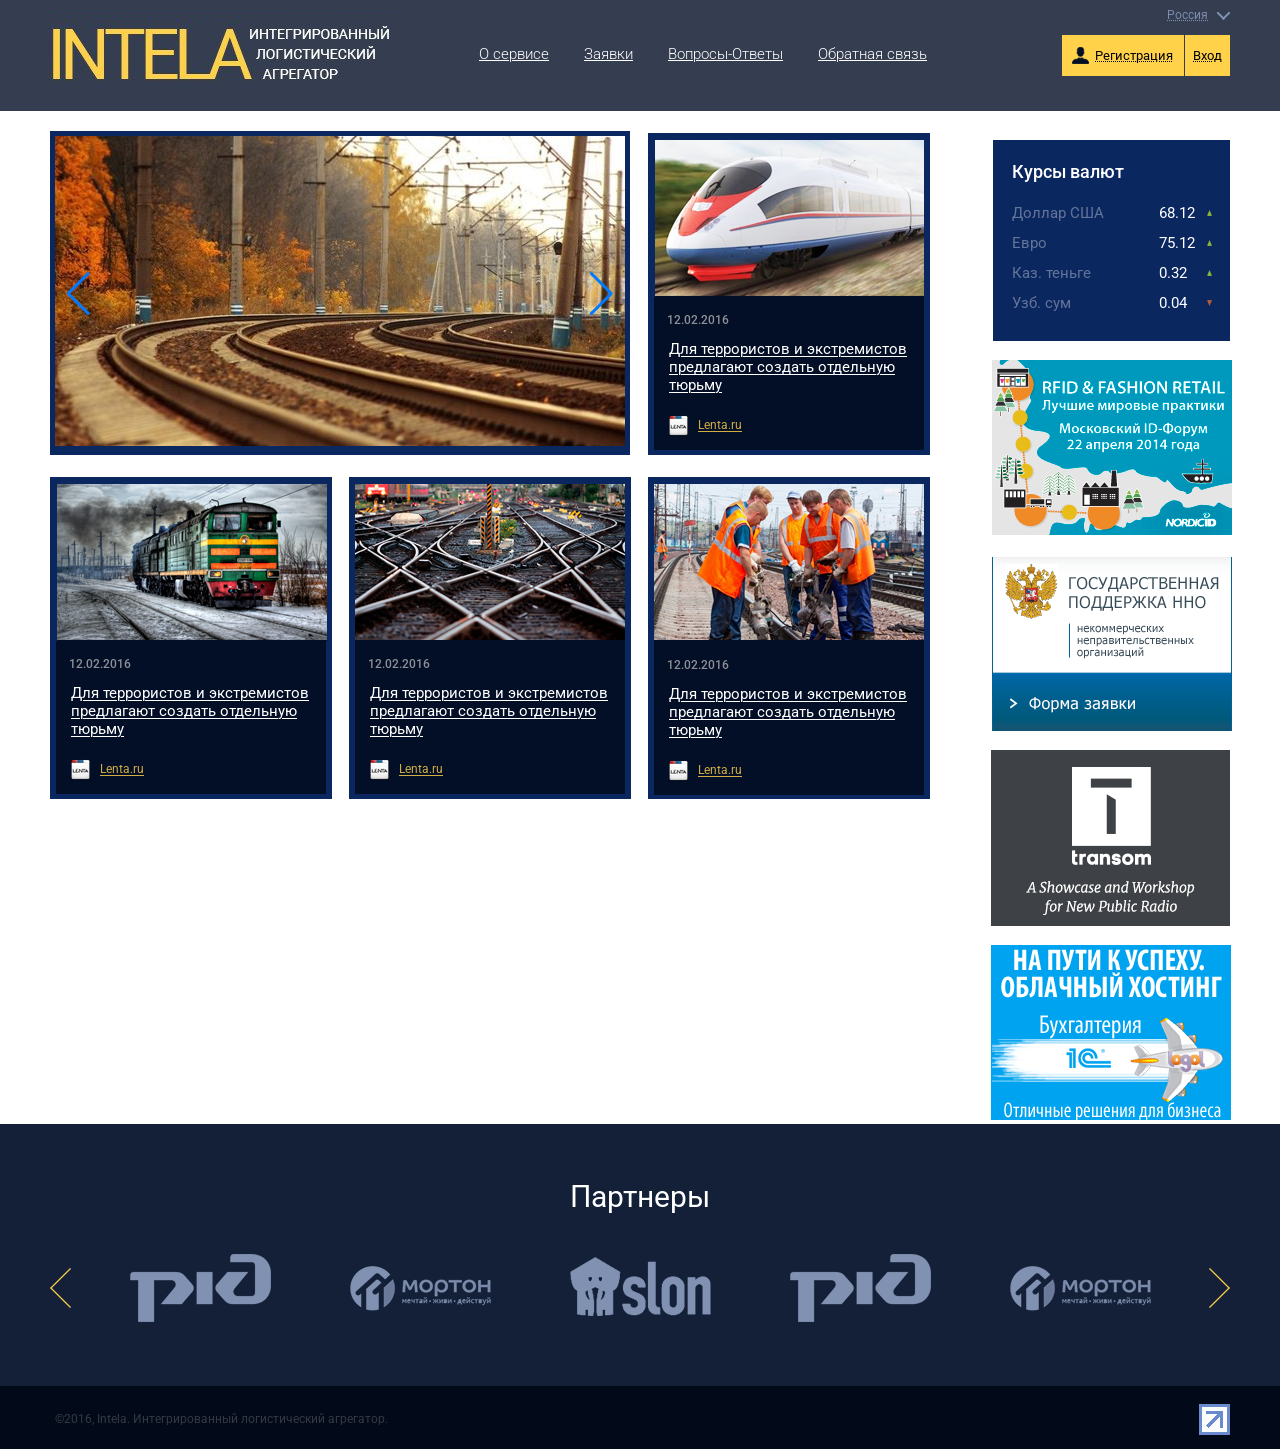
<file: index.html>
<!DOCTYPE html>
<html>
    <head>
        <meta charset="UTF-8">
        <meta name="viewport" content="width=device-width, initial-scale=1.0">
        <title>Intela - главная</title>
        <link href="https://fonts.googleapis.com/css2?family=Roboto:ital,wght@0,100;0,300;0,400;0,500;0,700;0,900;1,100;1,300;1,400;1,500;1,700;1,900&display=swap" rel="stylesheet">
        <link rel="stylesheet" href="./css/main.css">
        <link rel="stylesheet" href="vendor/swiper/swiper-bundle.min.css">
    </head>
    <body>
        <div class="page">
            <div class="page__header">
                <header class="header">
                    <div class="header__wrapper wrapper">
                        <div class="header__logo">
                            <div class="logo">
                                <a class="logo__link" href="#">
                                    <img src="./img/logo.png" alt="img" class="logo__image">
                                </a>
                            </div>
                        </div>
                        <div class="header__menu">
                            <ul class="menu">
                                <li class="menu__item">
                                    <a href="#" class="menu__link">О сервисе</a>
                                </li>
                                <li class="menu__item">
                                    <div class="menu__itemWrapper1">
                                        <a href="#" class="menu__link">Заявки</a>
                                    </div>
                                </li>
                                <li class="menu__item">
                                    <div class="menu__itemWrapper2">
                                        <a href="#" class="menu__link">Вопросы-Ответы</a>
                                    </div>
                                </li>
                                <li class="menu__item">
                                    <div class="menu__itemWrapper3">
                                        <a href="#" class="menu__link">Обратная связь</a>
                                    </div>
                                </li>
                            </ul>
                        </div>
                        <div class="header__right">
                            <div class="header__lang">
                                <div class="lang">
                                    <div class="lang__main">
                                        <div class="lang__title">Россия</div>
                                    </div>
                                    <div class="lang__dropdown">
                                        <div class=lang__linkContainer>
                                            <a href="#" class="lang__link"><b>Россия</b></a>
                                        </div>
                                        <div class=lang__linkContainer>
                                            <a href="#" class="lang__link"><del>Украина</del></a>
                                        </div>
                                        <div class=lang__linkContainer>
                                            <a href="#" class="lang__link">Кыргызстан</a>
                                        </div>
                                        <div class=lang__linkContainer>
                                            <a href="#" class="lang__link">Казахстан</a>
                                        </div>
                                    </div>
                                </div>
                            </div>
                            <div class="header-login">
                                <div class="header-login__sign-up">
                                    <a href="#" class="header-login__sign-up-link">Регистрация</a>
                                </div>
                                <div class="header-login__sign-in">
                                    <a href="#" class="header-login__sign-in-link">Вход</a>
                                </div>
                            </div>
                        </div>
                    </div>
                </header>
            </div>

            <div class="page__main">
                <div class="layout">
                    <div class="layout__main wrapper">
                        <div class="layout__content">
                            <div class="news-main">
                                <div class="news-main__first-line">
                                    <div class="news-card-large">
                                        <div class="news-card-large__slider">
                                            <div class="swiper js-news-main-slider">
                                                <div class="swiper-wrapper">
                                                    <div class="swiper-slide"><img src="img/news1.png"></div>
                                                    <div class="swiper-slide"><img src="img/kot1.jpg"></div>
                                                    <div class="swiper-slide"><img src="img/kot2.png"></div>
                                                </div>
                                                <div class="swiper-button-prev"></div>
                                                <div class="swiper-button-next"></div>
                                            </div>
                                        </div>
                                    </div>
                                    <div class="news-card-small">
                                        <div class=news-card-small__container>
                                            <div class=news-card-small__container>
                                                <img src="./img/news2.png" class="news-card-small__img1">
                                            </div>
                                            <div class="news-card-small__content">
                                                <div class="news-card-small__date">12.02.2016</div>
                                                <div class="news-card-small__text">Для террористов и экстремистов предлагают создать отдельную тюрьму</div>
                                                <div class="news-card-small__link">
                                                    <a href="#" class="news-card-small__linkImg">
                                                        <img src="./img/logo2.png" class="news-card-small__linkImg1">
                                                    </a>
                                                    <div class="news-card-small__linkAcontainer">
                                                        <a href="#" class="news-card-small__linkA">Lenta.ru</a>
                                                    </div>
                                                </div>
                                            </div>
                                        </div>
                                    </div>
                                </div>

                                <div class="news-main__second-line">
                                    <div class="news-card-small">
                                        <div class=news-card-small__container>
                                            <div class=news-card-small__container>
                                                <img src="./img/news3.png" class="news-card-small__img1">
                                            </div>
                                            <div class="news-card-small__content">
                                                <div class="news-card-small__date">12.02.2016</div>
                                                <div class="news-card-small__text">Для террористов и экстремистов предлагают создать отдельную тюрьму</div>
                                                <div class="news-card-small__link">
                                                    <a href="#" class="news-card-small__linkImg">
                                                        <img src="./img/logo2.png" class="news-card-small__linkImg1">
                                                    </a>
                                                    <div class="news-card-small__linkAcontainer">
                                                        <a href="#" class="news-card-small__linkA">Lenta.ru</a>
                                                    </div>
                                                </div>
                                            </div>
                                        </div>
                                    </div>
                                    <div class="news-card-small">
                                        <div class=news-card-small__container>
                                            <div class=news-card-small__container>
                                                <img src="./img/news4.png" class="news-card-small__img1">
                                            </div>
                                            <div class="news-card-small__content">
                                                <div class="news-card-small__date">12.02.2016</div>
                                                <div class="news-card-small__text">Для террористов и экстремистов предлагают создать отдельную тюрьму</div>
                                                <div class="news-card-small__link">
                                                    <a href="#" class="news-card-small__linkImg">
                                                        <img src="./img/logo2.png" class="news-card-small__linkImg1">
                                                    </a>
                                                    <div class="news-card-small__linkAcontainer">
                                                        <a href="#" class="news-card-small__linkA">Lenta.ru</a>
                                                    </div>
                                                </div>
                                            </div>
                                        </div>
                                    </div>
                                    <div class="news-card-small">
                                        <div class=news-card-small__container>
                                            <div class=news-card-small__container>
                                                <img src="./img/news5.png" class="news-card-small__img1">
                                            </div>
                                            <div class="news-card-small__content">
                                                <div class="news-card-small__date">12.02.2016</div>
                                                <div class="news-card-small__text">Для террористов и экстремистов предлагают создать отдельную тюрьму</div>
                                                <div class="news-card-small__link">
                                                    <a href="#" class="news-card-small__linkImg">
                                                        <img src="./img/logo2.png" class="news-card-small__linkImg1">
                                                    </a>
                                                    <div class="news-card-small__linkAcontainer">
                                                        <a href="#" class="news-card-small__linkA">Lenta.ru</a>
                                                    </div>
                                                </div>
                                            </div>
                                        </div>
                                    </div>
                                </div>
                            </div>
                        </div>
                        <div class="layout__sidebar">
                            <div class="sidebar">
                                <div class="sidebar__Content">
                                    <div class="sidebar__Title">Курсы валют</div>
                                    <div class="sidebar__Rate">
                                        <ul>
                                            <li>Доллар США</li>
                                            <li>Евро</li>
                                            <li>Каз. теньге</li>
                                            <li>Узб. сум</li>
                                        </ul>
                                    </div>
                                    <div class="sidebar__RateNumbers">
                                        <ul>
                                            <li>68.12</li> <img src="./img/Shape 1.png" class="page__sidebarShape">
                                            <li>75.12</li> <img src="./img/Shape 1.png" class="page__sidebarShape">
                                            <li>0.32</li> <img src="./img/Shape 1.png" class="page__sidebarShape">
                                            <li>0.04</li> <img src="./img/Shape 2.png" class="page__sidebarShape">
                                        </ul>
                                    </div>
                                </div>
                            </div>
                            <div class="sidebar__sidebarAdList">
                                <div class="sidebar__sidebarAdList1">
                                    <div class="sidebar__Ad"><img src="./img/ad1.png"></div>
                                    <div class="sidebar__Ad1"><img src="./img/ad2.png"></div>
                                    <div class="sidebar__Ad2"><img src="./img/ad3.png"></div>
                                    <div class="sidebar__Ad3"><img src="./img/ad4.png"></div>
                                </div>
                            </div>
                        </div>
                    </div>
                </div>

                <div class="layout layout__partners">
                    <div class="layout__main-bottom wrapper">
                        <div class="partners-main">
                            <div class="partners__title">
                                Партнеры
                            </div>
                            <div class="partners">
                                <div class="arrow1">
                                    <a href="#">
                                        <img src="./img/strelochka.png">
                                    </a>
                                </div>
                                <div class="partners__logo">
                                    <a href="#">
                                        <img src="./img/logo3.png">
                                    </a>
                                </div>
                                <div class="partners__logo1">
                                    <a href="#">
                                        <img src="./img/logo4.png">
                                    </a>
                                </div>
                                <div class="partners__logo2">
                                    <a href="#">
                                        <img src="./img/logo5.png">
                                    </a>
                                </div>
                                <div class="partners__logo3">
                                    <a href="#">
                                        <img src="./img/logo3.png">
                                    </a>
                                </div>
                                <div class="partners__logo4">
                                    <a href="#">
                                        <img src="./img/logo4.png">
                                    </a>
                                </div>
                                <div class="arrow2">
                                    <a href="#">
                                        <img src="./img/strelohka2.png">
                                    </a>
                                </div>
                            </div>
                        </div>
                    </div>
                </div>
            </div>
            <div class="page__footer">
                <footer class="footer">
                    <div class="footer__wrapper wrapper">
                        <div class="copyright">
                            ©2016, Intela. Интегрированный логистический агрегатор.
                        </div>
                        <div class="strelochka3">
                            <a href="#">
                                <img src="./img/strelochka3.png">
                            </a>
                        </div>
                    </div>
                </footer>
            </div>
        </div>
    </body>
    <script src="vendor/swiper/swiper-bundle.min.js"></script>
    <script src="js/main.js"></script>
</html>
</file>
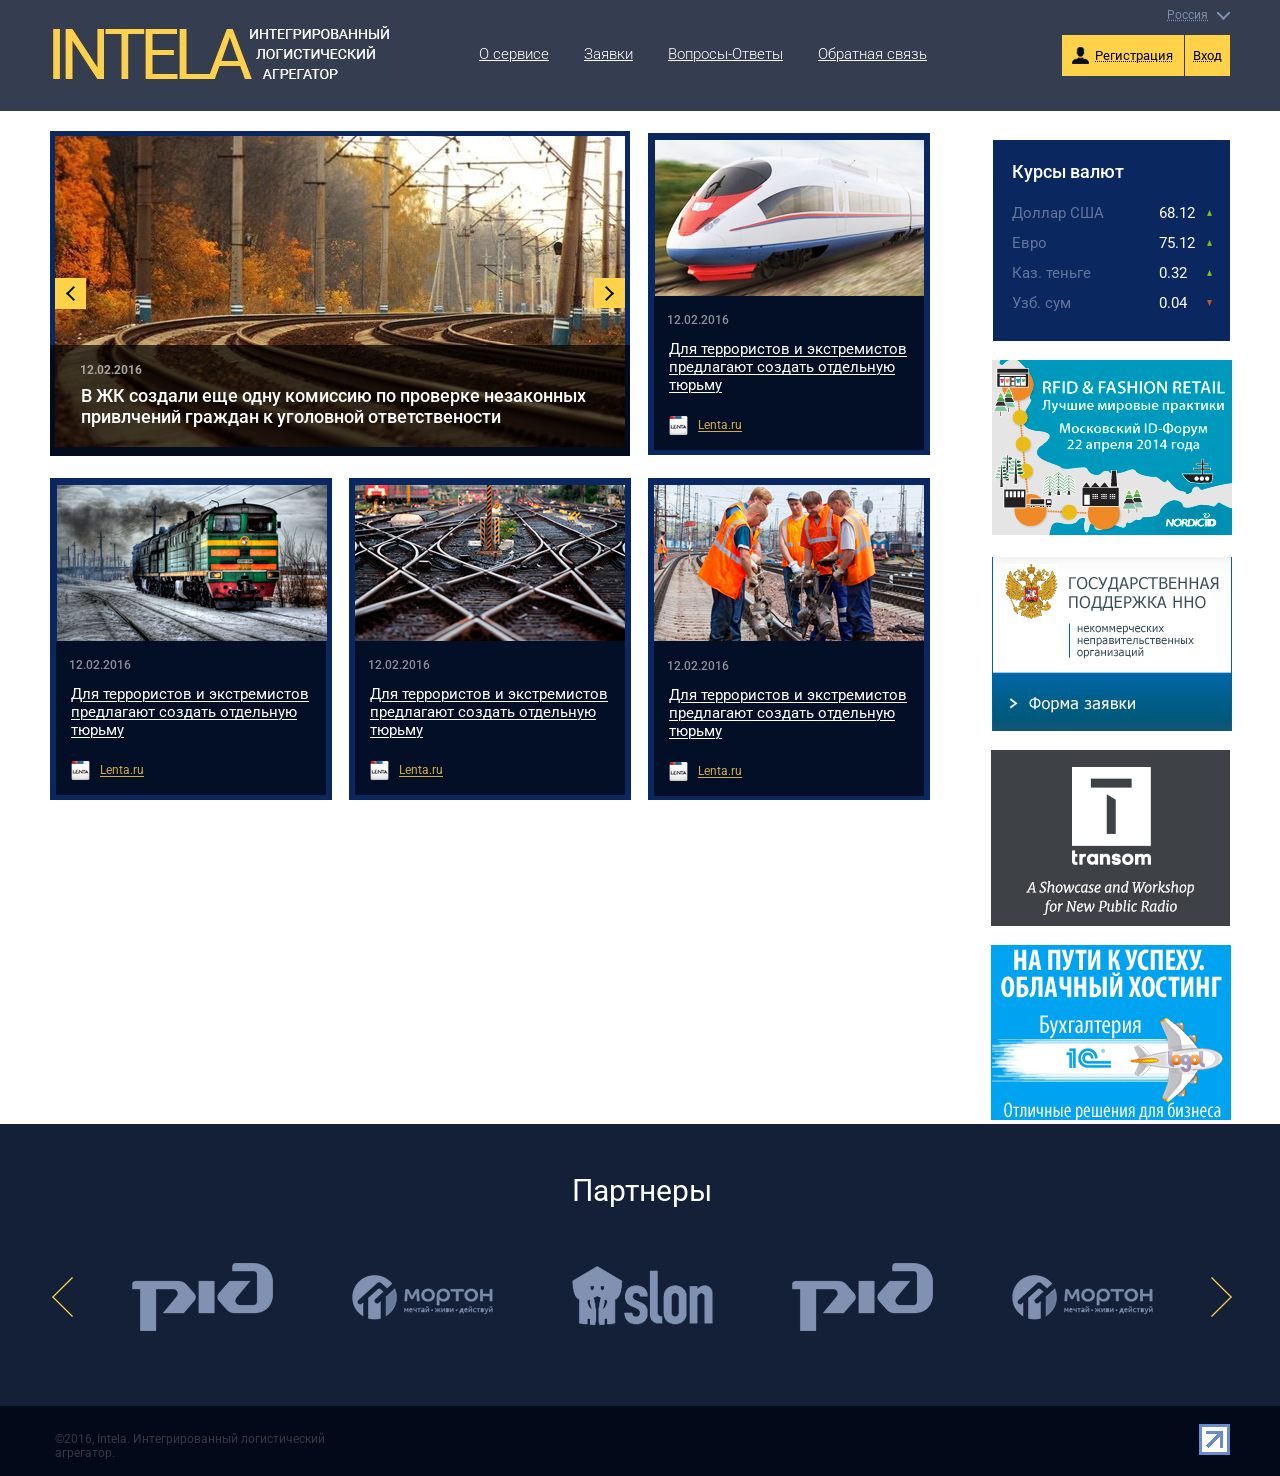
<file: intela-fixed_2024-08-08_(17-29)/intela-fixed/index.html>
<!DOCTYPE html>
<html>
    <head>
        <meta charset="UTF-8">
        <meta name="viewport" content="width=device-width, initial-scale=1.0">
        <title>Intela - главная</title>
        <link rel="stylesheet" href="./css/main.css">
        <link rel="preconnect" href="https://fonts.googleapis.com">
        <link rel="preconnect" href="https://fonts.gstatic.com" crossorigin>
        <link href="https://fonts.googleapis.com/css2?family=Roboto:ital,wght@0,100;0,300;0,400;0,500;0,700;0,900;1,100;1,300;1,400;1,500;1,700;1,900&display=swap" rel="stylesheet">
    </head>
    <body>
        <div class="page">
            <div class="page__header">
                <header class="header">
                    <div class="header__wrapper wrapper">
                        <div class="header__logo">
                            <div class="logo">
                                <a class="logo__link" href="#">
                                    <img src="./img/logo.png" alt="img" class="logo__image">
                                </a>
                            </div>
                        </div>
                        <div class="header__menu">
                            <ul class="menu">
                                <li class="menu__item">
                                    <a href="#" class="menu__link">О сервисе</a>
                                </li>
                                <li class="menu__item">
                                    <div class="menu__itemWrapper1">
                                        <a href="#" class="menu__link">Заявки</a>
                                    </div>
                                </li>
                                <li class="menu__item">
                                    <div class="menu__itemWrapper2">
                                        <a href="#" class="menu__link">Вопросы-Ответы</a>
                                    </div>
                                </li>
                                <li class="menu__item">
                                    <div class="menu__itemWrapper3">
                                        <a href="#" class="menu__link">Обратная связь</a>
                                    </div>
                                </li>
                            </ul>
                        </div>
                        <div class="header__right">
                            <div class="header__lang">
                                <div class="lang">
                                    <div class="lang__main">
                                        <div class="lang__title">Россия</div>
                                    </div>
                                    <div class="lang__dropdown">
                                        <div class=lang__linkContainer>
                                            <a href="#" class="lang__link"><b>Россия</b></a>
                                        </div>
                                        <div class=lang__linkContainer>
                                            <a href="#" class="lang__link"><del>Украина</del></a>
                                        </div>
                                        <div class=lang__linkContainer>
                                            <a href="#" class="lang__link">Кыргызстан</a>
                                        </div>
                                        <div class=lang__linkContainer>
                                            <a href="#" class="lang__link">Казахстан</a>
                                        </div>
                                    </div>
                                </div>
                            </div>
                            <div class="header-login">
                                <div class="header-login__sign-up">
                                    <a href="#" class="header-login__sign-up-link">Регистрация</a>
                                </div>
                                <div class="header-login__sign-in">
                                    <a href="#" class="header-login__sign-in-link">Вход</a>
                                </div>
                            </div>
                        </div>
                    </div>
                </header>
            </div>

            <div class="page__main">
                <div class="layout">
                    <div class="layout__main wrapper">
                        <div class="layout__content">
                            <div class="news-main">
                                <div class="news-main__first-line">
                                    <div class="news-card-large">
                                        <div class="news-card-large__slider">
                                            <a href="#">
                                                <img src="./img/arrow2.png" class="news-card-large__arrow1but2">
                                            </a>
                                            <a href="#">
                                                <img src="./img/arrow.png" class="news-card-large__arrow2but0">
                                            </a>
                                            <img src="./img/news1.png">
                                        </div>
                                        <div class="news-card-large__content">
                                            <div class="news-card-large__date">12.02.2016</div>
                                            <div class="news-card-large__text">
                                                <a href="#" class="news-card-large__textlink">
                                                    В ЖК создали еще одну комиссию по проверке незаконных привлчений граждан к уголовной ответствености
                                                </a>
                                            </div>
                                        </div>
                                    </div>

                                    <div class="news-card-small">
                                        <div class=news-card-small__container>
                                            <div class=news-card-small__container>
                                                <img src="./img/news2.png" class="news-card-small__img1">
                                            </div>
                                            <div class="news-card-small__content">
                                                <div class="news-card-small__date">12.02.2016</div>
                                                <div class="news-card-small__text">Для террористов и экстремистов предлагают создать отдельную тюрьму</div>
                                                <div class="news-card-small__link">
                                                    <a href="#" class="news-card-small__linkImg">
                                                        <img src="./img/logo2.png" class="news-card-small__linkImg1">
                                                    </a>
                                                    <div class="news-card-small__linkAcontainer">
                                                        <a href="#" class="news-card-small__linkA">Lenta.ru</a>
                                                    </div>
                                                </div>
                                            </div>
                                        </div>
                                    </div>
                                </div>

                                <div class="news-main__second-line">
                                    <div class="news-card-small">
                                        <div class=news-card-small__container>
                                            <div class=news-card-small__container>
                                                <img src="./img/news3.png" class="news-card-small__img1">
                                            </div>
                                            <div class="news-card-small__content">
                                                <div class="news-card-small__date">12.02.2016</div>
                                                <div class="news-card-small__text">Для террористов и экстремистов предлагают создать отдельную тюрьму</div>
                                                <div class="news-card-small__link">
                                                    <a href="#" class="news-card-small__linkImg">
                                                        <img src="./img/logo2.png" class="news-card-small__linkImg1">
                                                    </a>
                                                    <div class="news-card-small__linkAcontainer">
                                                        <a href="#" class="news-card-small__linkA">Lenta.ru</a>
                                                    </div>
                                                </div>
                                            </div>
                                        </div>
                                    </div>
                                    <div class="news-card-small">
                                        <div class=news-card-small__container>
                                            <div class=news-card-small__container>
                                                <img src="./img/news4.png" class="news-card-small__img1">
                                            </div>
                                            <div class="news-card-small__content">
                                                <div class="news-card-small__date">12.02.2016</div>
                                                <div class="news-card-small__text">Для террористов и экстремистов предлагают создать отдельную тюрьму</div>
                                                <div class="news-card-small__link">
                                                    <a href="#" class="news-card-small__linkImg">
                                                        <img src="./img/logo2.png" class="news-card-small__linkImg1">
                                                    </a>
                                                    <div class="news-card-small__linkAcontainer">
                                                        <a href="#" class="news-card-small__linkA">Lenta.ru</a>
                                                    </div>
                                                </div>
                                            </div>
                                        </div>
                                    </div>
                                    <div class="news-card-small">
                                        <div class=news-card-small__container>
                                            <div class=news-card-small__container>
                                                <img src="./img/news5.png" class="news-card-small__img1">
                                            </div>
                                            <div class="news-card-small__content">
                                                <div class="news-card-small__date">12.02.2016</div>
                                                <div class="news-card-small__text">Для террористов и экстремистов предлагают создать отдельную тюрьму</div>
                                                <div class="news-card-small__link">
                                                    <a href="#" class="news-card-small__linkImg">
                                                        <img src="./img/logo2.png" class="news-card-small__linkImg1">
                                                    </a>
                                                    <div class="news-card-small__linkAcontainer">
                                                        <a href="#" class="news-card-small__linkA">Lenta.ru</a>
                                                    </div>
                                                </div>
                                            </div>
                                        </div>
                                    </div>
                                </div>
                            </div>
                        </div>
                        <div class="layout__sidebar">
                            <div class="sidebar">
                                <div class="sidebar__Content">
                                    <div class="sidebar__Title">Курсы валют</div>
                                    <div class="sidebar__Rate">
                                        <ul>
                                            <li>Доллар США</li>
                                            <li>Евро</li>
                                            <li>Каз. теньге</li>
                                            <li>Узб. сум</li>
                                        </ul>
                                    </div>
                                    <div class="sidebar__RateNumbers">
                                        <ul>
                                            <li>68.12</li> <img src="./img/Shape 1.png" class="page__sidebarShape">
                                            <li>75.12</li> <img src="./img/Shape 1.png" class="page__sidebarShape">
                                            <li>0.32</li> <img src="./img/Shape 1.png" class="page__sidebarShape">
                                            <li>0.04</li> <img src="./img/Shape 2.png" class="page__sidebarShape">
                                        </ul>
                                    </div>
                                </div>
                            </div>
                            <div class="sidebar__sidebarAdList">
                                <div class="sidebar__sidebarAdList1">
                                    <div class="sidebar__Ad"><img src="./img/ad1.png"></div>
                                    <div class="sidebar__Ad1"><img src="./img/ad2.png"></div>
                                    <div class="sidebar__Ad2"><img src="./img/ad3.png"></div>
                                    <div class="sidebar__Ad3"><img src="./img/ad4.png"></div>
                                </div>
                            </div>
                        </div>
                    </div>
                </div>

                <div class="layout layout__partners">
                    <div class="layout__main-bottom wrapper">
                        <div class="partners-main">
                            <div class="partners__title">
                                Партнеры
                            </div>
                            <div class="partners">
                                <div class="arrow1">
                                    <a href="#">
                                        <img src="./img/strelochka.png">
                                    </a>
                                </div>
                                <div class="partners__logo">
                                    <a href="#">
                                        <img src="./img/logo3.png">
                                    </a>
                                </div>
                                <div class="partners__logo1">
                                    <a href="#">
                                        <img src="./img/logo4.png">
                                    </a>
                                </div>
                                <div class="partners__logo2">
                                    <a href="#">
                                        <img src="./img/logo5.png">
                                    </a>
                                </div>
                                <div class="partners__logo3">
                                    <a href="#">
                                        <img src="./img/logo3.png">
                                    </a>
                                </div>
                                <div class="partners__logo4">
                                    <a href="#">
                                        <img src="./img/logo4.png">
                                    </a>
                                </div>
                                <div class="arrow2">
                                    <a href="#">
                                        <img src="./img/strelohka2.png">
                                    </a>
                                </div>
                            </div>
                        </div>
                    </div>
                </div>
            </div>
            <div class="page__footer">
                <footer class="footer">
                    <div class="footer__wrapper wrapper">
                        <div class="copyright">
                            ©2016, Intela. Интегрированный логистический агрегатор.
                        </div>
                        <div class="strelochka3">
                            <a href="#">
                                <img src="./img/strelochka3.png">
                            </a>
                        </div>
                    </div>
                </footer>
            </div>
        </div>
    </body>
</html>
</file>
<file: css/main.css>
/*.roboto-regular {
  font-family: "Roboto", sans-serif;
  font-weight: 400;
  font-style: normal;
}
*/

*,
*::before,
*::after {
    box-sizing: border-box;
}

html,
body {
    margin: 0;
    height: 100%;
    min-width: 0;
    z-index: 50;
}

body {
    font-family: "Roboto", sans-serif;
    font-weight: 400;
    font-style: normal;
    font-size: 15px;
}

a {
    text-decoration: none;
}

.wrapper {
    width: 1200px;
    margin: auto;
    display: flex;
    justify-content: space-between;
    padding: 0 10px;
    min-width: 0;
}

.page {
    display: flex;
    flex-direction: column;
    height: 100%;
}

.page__main {
    flex-grow: 1;
}

.layout__main {
    display: flex;
    justify-content: space-between;
    padding-top: 20px;
    min-width: 0;
}

.layout__content {
    width: 880px;
}

.layout__sidebar {
    width: 240px;
}

.header {
    background-color: #353d50;
    color: #fff;
    padding-bottom: 13px;
}

.header__wrapper {
    display: flex;
}

.header__logo {
    margin-top: 8px;
    margin-left: -2px;
    margin-right: 75px;
}

.header__menu {
    margin-top: 40px;
    font-weight: 300;
}

.header__right {
    margin-left: auto;
    display: flex;
    margin-top: 7px;
    flex-direction: column;
}

.header__lang {
    margin-left: auto;
    margin-bottom: 26px;
}

.menu {
    padding: 0;
    margin: 0;
    list-style: none;
    display: flex;
}

.menu__link {
    color: inherit;
    display: inline-block;
    padding: 5px;
    text-decoration: underline 0.2px;
}

.menu__link:hover {
    text-decoration: none;
}

.menu__itemWrapper1 {
    padding-left: 25px;
}

.menu__itemWrapper2 {
    padding-left: 25px;
}

.menu__itemWrapper3 {
    padding-left: 25px;
}

.header-login {
    display: flex;
    font-size: 13px;
}

.header-login__sign-up-link {
    color: inherit;
    color: black;
    margin-right: 1px;
    padding: 13px 11px;
    padding-left: 33px;
    background: #FFD24A url('../img/user.png') 7px 7px no-repeat;
    text-decoration: dotted underline 1px;
}

.header-login__sign-up-link:hover {
    text-decoration: none;
}

.header-login__sign-in-link {
    color: inherit;
    color: black;
    background-color: #FFD24A;
    padding: 13px 8px;
    text-decoration: dotted underline 1px;
}

.header-login__sign-in-link:hover {
    text-decoration: none;
}

.lang {
    padding-top: 1px;
    padding-right: 22px;
    position: relative;
    background: transparent url('../img/chevron.png') right 5px no-repeat;
    cursor: pointer;
}


.lang__main {
    font-size: 12px;
    text-decoration: dotted underline #7D8DAD;
    color: #7D8DAD;

}

.lang__main:hover {
    color: white;
    text-decoration: dotted underline white;

}

.lang:hover {
    background: transparent url('../img/rotated__chevron.png') right 5px no-repeat;
}

.lang:hover .lang__dropdown {
    display: block;
    background: white;
    border-color: black;
    position: absolute;
    padding: 5px;
}

.lang__dropdown {
    display: none;

}

.lang__link {
    color: inherit;
    color: black;
    border-color: black;
    padding: 5px;
    text-decoration: none;
}

.lang__linkContainer:hover {
    background-color: #f1f1f1
}

.page__news {
    margin-left: 363px;
    margin-top: 27px;
    display: flex;
}

.page__newsHeader {
    display: flex;
    padding-top: 1px;
}

.page__newsFooter {
    display: flex;
}

.news-card-small {
    width: 282px;
    height: 322px;
    color: white;
    padding: 6px;
    background: #0A2760;
    margin-top: 2px;
}

.page__news4 {
    margin-left: 23px;
}

.page__news5 {
    margin-left: 20px;
}

.page__allRequestsLink {
    color: #FFD24A;
    text-decoration: underline 0.5px;
}

.page__allRequests {
    font-family: "Roboto", sans-serif;
    font-weight: 400;
    font-style: normal;
    font-size: 15px;
    margin-top: 754px;
    margin-left: 653px;
    position: absolute;
}
.page__allRequestsLink:hover {
    color: #FFD24A;
    text-decoration: none;
}
.page__latestRequestsLink {
}
.page__latestRequests {
    position: absolute;
    margin-top: 799px;
    margin-left: 364px;
}

.news-card-large {
    position: relative;
    background: #0A2760;
    min-width: 0;
}

.news-card-large__content {
    position: absolute;
    left: 0;
    bottom: 0;
    width: 100%;
    background-color: rgba(0, 0, 0, 0.7); 
    padding: 10px 10px 18px 10px;
    font-family: "Roboto", sans-serif;
    font-weight: 400;
    font-style: normal;
    padding-top: 18px;
    z-index: 1;
}

.news-card-large__textlink,
.news-card-large__textlink:hover,
.news-card-large__textlink:active,
.news-card-large__textlink:visited {
    color: #fff;
}

.news-card-large__date {
    color: #A8A49E;
    font-size: 12px;
    font-weight: 700;
    padding-left: 20px;
    padding-bottom: 8px;
}

.news-card-large__slider {
    margin: 5px;
    width: 570px;
    height: 310px;
    overflow: hidden;
}

.news-card-large__text {
    font-family: "Roboto", sans-serif;
    font-weight: 500;
    font-style: normal;
    font-size: 18px;
    padding-bottom: 11px;
    padding-left: 21px;
}

.news-card-large__arrow1but2 {
    position: absolute;
    margin-top: 141px;
}

.news-card-large__arrow2but0 {
    position: absolute;
    margin-left: 538px;
    margin-top: 141px;
}

.news-card-small__content {
    background-color: #030F27;
    width: 270px;
    height: 149px;
    padding-left: 13px;
    padding-top: 12px;
}

.news-card-small__linkA {
    color:#D1AD42;
    text-decoration: underline 0.5px;
    text-underline-offset: 2px;
    font-size: 12px;
}

.news-card-small__text {
    text-decoration: underline 0.5px;
    color: white;
    text-underline-offset: 2px;
    font-size: 15px;
    padding-top: 13px;
    padding-left: 2px;
}

.news-card-small__container:{
    background-color: #0A2760;
}

.news-card-small__img1 {
    margin-left: 0px;
    margin-top: 0px;
}

.news-card-small__date {
    font-size: 12px;
    color: #8E9096;
    font-weight: 500;
}

.news-card-small__linkAcontainer {
    position: absolute;
    width: 45px;
    padding-left: 31px;
    padding-top: 21px;
}

.news-card-small__linkImg {
    position: absolute;
    padding-top: 21px;
    padding-left: 1px;
}

.news-card-small__container {
    background: #030F27;
}

.page__sidebar {
    margin-top: 13px;
    margin-left: 21px;
}

.sidebar {
    height: 201px;
    background: #0A2760;
    color: white;
    font-size: 15px;
    margin-top: 9px;
    margin-left: 3px;
}

.sidebar__Rate {
    color: #647499;
    padding-top: 1px;
    margin-left: -21px;
    line-height: 2;
}

.sidebar__Title {
    font-size: 18px;
    font-weight: 500;
    padding-top: 21px;
    padding-left: 19px;
}

.sidebar__RateNumbers {
    position: absolute;
    margin-top: -150px;
    margin-left: 126px;
    line-height: 2;
}

.page__sidebarShape {
    position: absolute;
    padding-left: 48px;
    margin-top: -18px;
}

li {
    list-style-type: none;
}

.sidevar__AdList {
    margin-top: 3px;
}

.sidebar__Ad {
    list-style-type: none;
    margin-top: 17px;
    margin-left: 2px;
}

.sidebar__Ad1 {
    list-style-type: none;
    padding-top: 18px;
    margin-left: 2px;
}

.sidebar__Ad2 {
    list-style-type: none;
    padding-top: 15px;
}

.sidebar__Ad3 {
    list-style-type: none;
    padding-top: 14px
}

.news-main__first-line {
    display: flex;
    justify-content: space-between;
    margin-bottom: 20px;
    min-width: 0;
}

.news-main__second-line {
    display: flex;
    justify-content: space-between;
}

.footer {
    background-color: #020A19;
    color: #343941;
    padding: 10px 0;
}

.partners__title {
    color: white;
    font-size: 30px;
    margin-bottom: 40px;
    text-align: center;
}

.layout__main-bottom.wrapper {
    background: #132038;
}

.layout__partners {
    background-color: #132038;
    padding-top: 55px;
    padding-bottom: 60px;
}

.partners {
    display: flex;
}

.arrow1 {
    padding-top: 14px;
}

.partners__logo {
    padding-left: 59px;
}

.partners__logo1 {
    padding-left: 79px;
    padding-top: 12px;
}

.partners__logo2 {
    padding-left: 79px;
    padding-top: 3px;
}

.partners__logo3 {
    padding-left: 79px;
}

.partners__logo4 {
    padding-left: 79px;
    padding-top: 12px;
}

.arrow2 {
    padding-left: 58px;
    padding-top: 14px;
}

.strelochka3 {
    padding-top: 8px;
}

.copyright {
    font-size: 12px;
    padding-left: 5px;
    padding-top: 16px;
}

/*
    Эти col нужны только для нашей админки, т.к она никогда не меняется
    На реальном сайте дизайнер нарисует так, что никакие колонки глобально не помогут
*/
/*.col-1 {width: 8.33%;}
.col-2 {width: 16.66%;}
.col-3 {width: 25%;}
.col-4 {width: 33.33%;}
.col-5 {width: 41.66%;}
.col-6 {width: 50%;}
.col-7 {width: 58.33%;}
.col-8 {width: 66.66%;}
.col-9 {width: 75%;}
.col-10 {width: 83.33%;}
.col-11 {width: 91.66%;}
.col-12 {width: 100%;}*/

@media only screen and (max-width: 1199px) {
    .wrapper {
        width: 768px;
    }

    .layout__content {
        width: 100%;
    }

    .layout__sidebar {
        display: none;
    }

    .header__menu {
        display: none;
    }

    .partners {
        flex-direction: column;
    }

    .layout__partners{
        display: none;
    }

    .news-main {
        margin-bottom: 20px;
    }

    .news-main__first-line {
        flex-wrap: wrap;
        justify-content: center;
    }

    .news-main__second-line {
        flex-wrap: wrap;
        justify-content: space-around;
    }
    /*
    .news-card-small1 {
        width: 100%;
        background-color: #030F27;
        text-align: center;
    }

    .news-card-small__content1 {
        margin: 0;
        width: 100%;
        height: auto;
    }

    .news-card-small__link1 {
        width: 180px;
        margin: auto;
    }
    */
}

@media only screen and (max-width: 780px) {
    .wrapper {
        width: 320px;
    }

    .layout__content {
        width: 100%;
    }

    .layout__sidebar {
        display: none;
    }

    .header__menu {
        display: none;
    }

    .partners {
        flex-direction: column;
    }

    .layout__partners{
        display: none;
    }

    .news-main {
        margin-bottom: 20px;
    }

    .news-main__first-line {
        flex-wrap: wrap;
        justify-content: center;
    }

    .news-main__second-line {
        flex-direction: column;
        justify-content: space-around;
        margin-left: 9px;
    }
    /*
    .news-card-small {
        width: 100%;
        background-color: #030F27;
        text-align: center;
    }

    .news-card-small__content {
        margin: 0;
        width: 100%;
        height: auto;
    }

    .news-card-small__link {
        width: 180px;
        margin: auto;
    }
    */
    .header{
        padding-right: 290px;
    }

    
    .news-card-large{
        display: none;
    }

}

@media only screen and (max-width: 450px) {
    .wrapper {
        width: 320px;
    }

    .layout__content {
        width: 100%;
    }

    .layout__sidebar {
        display: none;
    }

    .header__menu {
        display: none;
    }

    .partners {
        flex-direction: column;
    }

    .layout__partners{
        display: none;
    }

    .news-main {
        margin-bottom: 20px;
    }

    .news-main__first-line {
        flex-wrap: wrap;
        justify-content: center;
    }

    .news-main__second-line {
        flex-direction: column;
        justify-content: space-around;
    }
    /*
    .news-card-small {
        width: 100%;
        background-color: #030F27;
        text-align: center;
    }

    .news-card-small__content {
        margin: 0;
        width: 100%;
        height: auto;
    }

    .news-card-small__link {
        width: 180px;
        margin: auto;
    }
    */
    .header{
        padding-right: 290px;
    }

    .header__right{
        display: none;
    }

    .header__logo{
        margin-left: 27px;
    }
}
</file>
<file: intela-fixed_2024-08-08_(17-29)/intela-fixed/css/main.css>
/*.roboto-regular {
  font-family: "Roboto", sans-serif;
  font-weight: 400;
  font-style: normal;
}
*/

*,
*::before,
*::after {
    box-sizing: border-box;
}

html,
body {
    margin: 0;
    height: 100%;
}

body {
    font-family: "Roboto", sans-serif;
    font-weight: 400;
    font-style: normal;
    font-size: 15px;
}

header {
    font-family: "Roboto", sans-serif;
    font-weight: 400;
    font-style: normal;
    font-size: 15px;
}

.page {
    display: flex;
    flex-direction: column;
    height: 100%;
}

.page__main {
    flex-grow: 1;
}

.layout__main {
    display: flex;
    justify-content: space-between;
    padding-top: 20px;
}

.layout__content {
    width: 880px;
}

.layout__sidebar {
    width: 240px;
}

.header {
    background-color: #353d50;
    color: #fff;
    padding-bottom: 13px;
}

.wrapper {
    width: 1180px;
    margin: auto;
    display: flex;
}

.header__wrapper {
    display: flex;
}

.header__logo {
    margin-top: 8px;
    margin-left: -2px;
    margin-right: 75px;
}

.header__menu {
    margin-top: 40px;
    font-weight: 300;
}

.header__right {
    margin-left: auto;
    display: flex;
    margin-top: 7px;
    flex-direction: column;
}

.header__lang {
    margin-left: auto;
    margin-bottom: 26px;
}

.menu {
    padding: 0;
    margin: 0;
    list-style: none;
    display: flex;
}

.menu__link {
    color: inherit;
    display: inline-block;
    padding: 5px;
    text-decoration: underline 0.2px;
}

.menu__link:hover {
    text-decoration: none;
}

.menu__itemWrapper1 {
    padding-left: 25px;
}

.menu__itemWrapper2 {
    padding-left: 25px;
}

.menu__itemWrapper3 {
    padding-left: 25px;
}

.header-login {
    display: flex;
    font-size: 13px;
}

.header-login__sign-up-link {
    color: inherit;
    color: black;
    margin-right: 1px;
    padding: 13px 11px;
    padding-left: 33px;
    background: #FFD24A url('../img/user.png') 7px 7px no-repeat;
    text-decoration: dotted underline 1px;
}

.header-login__sign-up-link:hover {
    text-decoration: none;
}

.header-login__sign-in-link {
    color: inherit;
    color: black;
    background-color: #FFD24A;
    padding: 13px 8px;
    text-decoration: dotted underline 1px;
}

.header-login__sign-in-link:hover {
    text-decoration: none;
}

.lang {
    padding-top: 1px;
    padding-right: 22px;
    position: relative;
    background: transparent url('../img/chevron.png') right 5px no-repeat;
    cursor: pointer;
}


.lang__main {
    font-size: 12px;
    text-decoration: dotted underline #7D8DAD;
    color: #7D8DAD;

}

.lang__main:hover {
    color: white;
    text-decoration: dotted underline white;

}

.lang:hover {
    background: transparent url('../img/rotated__chevron.png') right 5px no-repeat;
}

.lang:hover .lang__dropdown {
    display: block;
    background: white;
    border-color: black;
    position: absolute;
    padding: 5px;
}

.lang__dropdown {
    display: none;

}

.lang__link {
    color: inherit;
    color: black;
    border-color: black;
    padding: 5px;
    text-decoration: none;
}

.lang__linkContainer:hover {
    background-color: #f1f1f1
}

.page__news {
    margin-left: 363px;
    margin-top: 27px;
    display: flex;
}

.page__newsHeader {
    display: flex;
    padding-top: 1px;
}

.page__newsFooter {
    display: flex;
}

.news-card-small {
    width: 282px;
    height: 322px;
    color: white;
    padding: 6px;
    background: #0A2760;
    margin-top: 2px;
}

.page__news4 {
    margin-left: 23px;
}

.page__news5 {
    margin-left: 20px;
}

.page__allRequestsLink {
    color: #FFD24A;
    text-decoration: underline 0.5px;
}

.page__allRequests {
    font-family: "Roboto", sans-serif;
    font-weight: 400;
    font-style: normal;
    font-size: 15px;
    margin-top: 754px;
    margin-left: 653px;
    position: absolute;
}
.page__allRequestsLink:hover {
    color: #FFD24A;
    text-decoration: none;
}
.page__latestRequestsLink {
}
.page__latestRequests {
    position: absolute;
    margin-top: 799px;
    margin-left: 364px;
}
 .page {
    display: flex;
 }


.news-card-large {
    position: relative;
    background: #0A2760;
}

.news-card-large__content {
    position: absolute;
    left: 0;
    bottom: 0;
    width: 100%;
    background-color: rgba(0, 0, 0, 0.7); 
    padding: 10px 10px 18px 10px;
    font-family: "Roboto", sans-serif;
    font-weight: 400;
    font-style: normal;
    padding-top: 18px;
}

.news-card-large__textlink,
.news-card-large__textlink:hover,
.news-card-large__textlink:active,
.news-card-large__textlink:visited {
    color: #fff;
}

.news-card-large__date {
    color: #A8A49E;
    font-size: 12px;
    font-weight: 700;
    padding-left: 20px;
    padding-bottom: 8px;
}

.news-card-large__slider {
    padding: 5px;
}

.news-card-large__text {
    font-family: "Roboto", sans-serif;
    font-weight: 500;
    font-style: normal;
    font-size: 18px;
    padding-bottom: 11px;
    padding-left: 21px;
}

.news-card-large__arrow1but2 {
    position: absolute;
    margin-top: 141px;
}

.news-card-large__arrow2but0 {
    position: absolute;
    margin-left: 538px;
    margin-top: 141px;
}

.news-card-small__content {
    background-color: #030F27;
    width: 270px;
    height: 149px;
    padding-left: 13px;
    padding-top: 12px;
}

.news-card-small__linkA {
    color:#D1AD42;
    text-decoration: underline 0.5px;
    text-underline-offset: 2px;
    font-size: 12px;
}

.news-card-small__text {
    text-decoration: underline 0.5px;
    color: white;
    text-underline-offset: 2px;
    font-size: 15px;
    padding-top: 13px;
    padding-left: 2px;
}

.news-card-small__container:{
    background-color: #0A2760;
}

.news-card-small__img1 {
    margin-left: 0px;
    margin-top: 0px;
}

.news-card-small__date {
    font-size: 12px;
    color: #8E9096;
    font-weight: 500;
}

.news-card-small__linkAcontainer {
    position: absolute;
    width: 45px;
    padding-left: 31px;
    padding-top: 21px;
}

.news-card-small__linkImg {
    position: absolute;
    padding-top: 21px;
    padding-left: 1px;
}

.news-card-small__container {
    background: #030F27;
}

.page__sidebar {
    margin-top: 13px;
    margin-left: 21px;
}

.sidebar {
    height: 201px;
    background: #0A2760;
    color: white;
    font-size: 15px;
    margin-top: 9px;
    margin-left: 3px;
}

.sidebar__Rate {
    color: #647499;
    padding-top: 1px;
    margin-left: -21px;
    line-height: 2;
}

.sidebar__Title {
    font-size: 18px;
    font-weight: 500;
    padding-top: 21px;
    padding-left: 19px;
}

.sidebar__RateNumbers {
    position: absolute;
    margin-top: -150px;
    margin-left: 126px;
    line-height: 2;
}

.page__sidebarShape {
    position: absolute;
    padding-left: 48px;
    margin-top: -18px;
}

li {
    list-style-type: none;
}

.sidevar__AdList {
    margin-top: 3px;
}

.sidebar__Ad {
    list-style-type: none;
    margin-top: 17px;
    margin-left: 2px;
}

.sidebar__Ad1 {
    list-style-type: none;
    padding-top: 18px;
    margin-left: 2px;
}

.sidebar__Ad2 {
    list-style-type: none;
    padding-top: 15px;
}

.sidebar__Ad3 {
    list-style-type: none;
    padding-top: 14px
}

.news-main__first-line {
    display: flex;
    justify-content: space-between;
    margin-bottom: 20px;
}

.news-main__second-line {
    display: flex;
    justify-content: space-between;
}

.footer {
    background-color: #020A19;
    color: #343941;
    padding: 10px;
    height: 70px;
}

.partners__title{
    color: white;
    padding-left: 522px;
    padding-top: 49px;
    font-size: 30px;
}

.layout__main-bottom.wrapper{
    background: #132038;
}

a{
    text-decoration: none;
}

.layout__partners{
    background-color: #132038;
    height: 282px;
}
.partners{
    padding-top: 55px;
    padding-left: 2px;
    display: flex;
}

.arrow1{
    padding-top: 14px;
}

.partners__logo{
    padding-left: 59px;
}

.partners__logo1{
    padding-left: 79px;
    padding-top: 12px;
}

.partners__logo2{
    padding-left: 79px;
    padding-top: 3px;
}

.partners__logo3{
    padding-left: 79px;
}

.partners__logo4{
    padding-left: 79px;
    padding-top: 12px;
}

.arrow2{
    padding-left: 58px;
    padding-top: 14px;
}

.page__footer{
    height: 70px;
}

.strelochka3{
    padding-left: 815px;
    padding-top: 8px;
}

.copyright{
    font-size: 12px;
    padding-left: 5px;
    padding-top: 16px;
}
</file>
